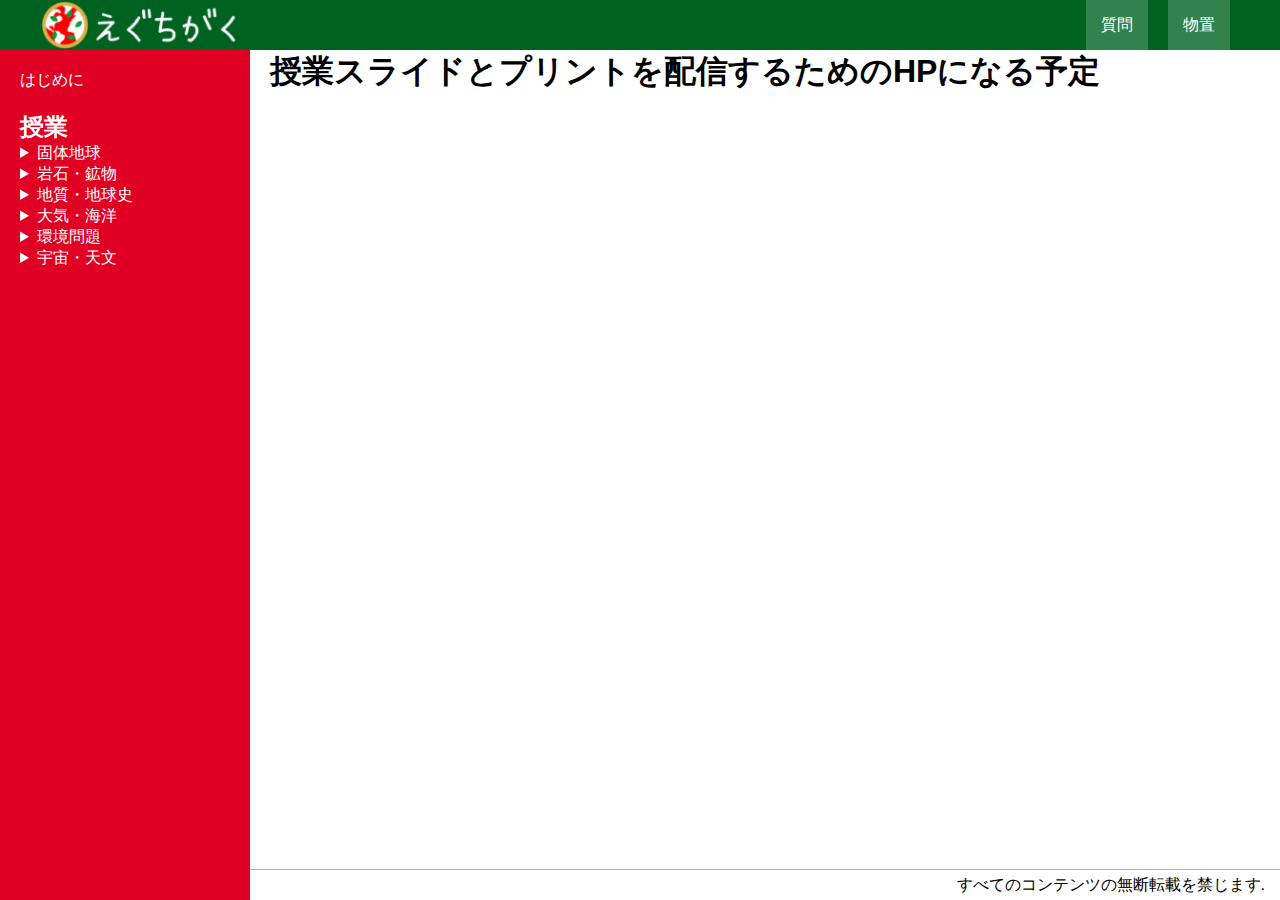
<file: index.html>
<!DOCTYPE html>
<html>
  <head>
    <meta charset="utf-8">
    <title>えぐちがく</title>
    <link rel="icon" href="icon_v2.png" />
    <link rel="stylesheet" href="index-stylesheet.css">
  </head>
  <body>
    <header>
      <div class="container">
        <a href="index.html"><img class="header-logo" src="header-logo_v2.png" alt="えぐちがく"></a>
        <div class="header-index">
          <ul>
            <li><a href="#">質問</a></li>
            <li><a href="#">物置</a></li>
          </ul>
        </div>
      </div>
    </header>
    <div class="index">
      <a class="index-start" href="start.html">はじめに</a>
      <div class="lessons">
        <h2>授業</h2>
        <div class="lesson">
          <details>
            <summary>固体地球</summary>
            <ol start="1">
              <li><a href="#">地球の形と大きさ</a></li>
              <li><a href="#"></a></li>
            </ol>
          </details>
        </div>
        <div class="lesson">
          <details>
            <summary>岩石・鉱物</summary>
            <ol start="1">
              <li></li>
              <li></li>
            </ol>
          </details>
        </div>
        <div class="lesson">
          <details>
            <summary>地質・地球史</summary>
            <ol start="1">
              <li></li>
              <li></li>
            </ol>
          </details>
        </div>
        <div class="lesson">
          <details>
            <summary>大気・海洋</summary>
            <ol start="1">
              <li></li>
              <li></li>
            </ol>
          </details>
        </div>
        <div class="lesson">
          <details>
            <summary>環境問題</summary>
            <ol start="1">
              <li></li>
              <li></li>
            </ol>
          </details>
        </div>
        <div class="lesson">
          <details>
            <summary>宇宙・天文</summary>
            <ol start="1">
              <li></li>
              <li></li>
            </ol>
          </details>
        </div>
      </div>
    </div>
    <div class="main">
      <h1>授業スライドとプリントを配信するためのHPになる予定</h1>
    </div>
    <footer>
      <p>すべてのコンテンツの無断転載を禁じます.</p>
    </footer>
  </body>
</html>
</file>
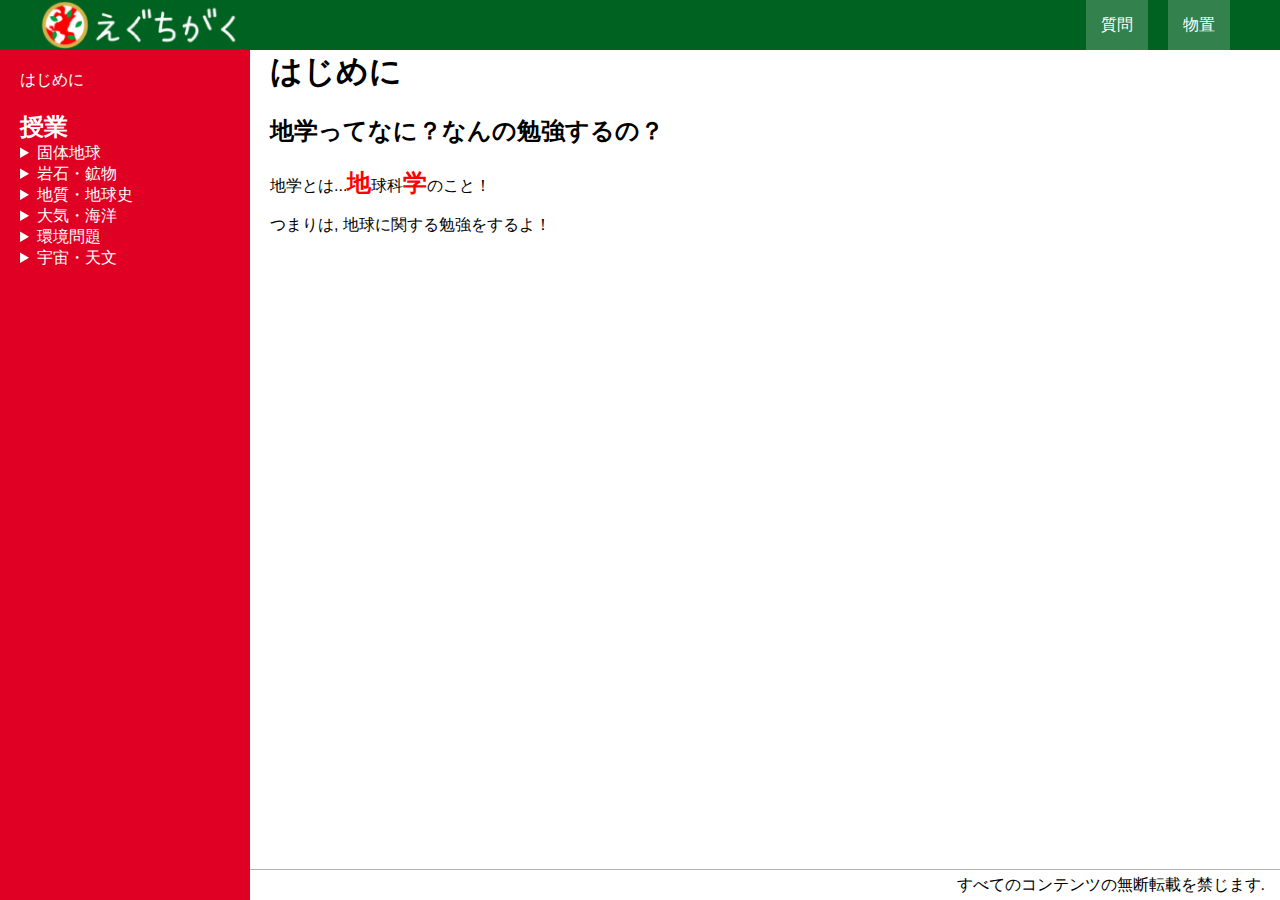
<file: start.html>
<!DOCTYPE html>
<html>
  <head>
    <meta charset="utf-8">
    <title>えぐちがく</title>
    <link rel="icon" href="icon_v2.png" />
    <link rel="stylesheet" href="index-stylesheet.css">
  </head>
  <body>
    <header>
      <div class="container">
        <a href="index.html"><img class="header-logo" src="header-logo_v2.png" alt="えぐちがく"></a>
        <div class="header-index">
          <ul>
            <li><a href="#">質問</a></li>
            <li><a href="#">物置</a></li>
          </ul>
        </div>
      </div>
    </header>
    <div class="index">
      <a class="index-start" href="#">はじめに</a>
      <div class="lessons">
        <h2>授業</h2>
        <div class="lesson">
          <details>
            <summary>固体地球</summary>
            <ol start="1">
              <li><a href="#">地球の形と大きさ</a></li>
              <li><a href="#"></a></li>
            </ol>
          </details>
        </div>
        <div class="lesson">
          <details>
            <summary>岩石・鉱物</summary>
            <ol start="1">
              <li></li>
              <li></li>
            </ol>
          </details>
        </div>
        <div class="lesson">
          <details>
            <summary>地質・地球史</summary>
            <ol start="1">
              <li></li>
              <li></li>
            </ol>
          </details>
        </div>
        <div class="lesson">
          <details>
            <summary>大気・海洋</summary>
            <ol start="1">
              <li></li>
              <li></li>
            </ol>
          </details>
        </div>
        <div class="lesson">
          <details>
            <summary>環境問題</summary>
            <ol start="1">
              <li></li>
              <li></li>
            </ol>
          </details>
        </div>
        <div class="lesson">
          <details>
            <summary>宇宙・天文</summary>
            <ol start="1">
              <li></li>
              <li></li>
            </ol>
          </details>
        </div>
      </div>
    </div>
    <div class="main">
      <h1>はじめに</h1>
      <h2>地学ってなに？なんの勉強するの？</h2>
      <p>地学とは...<span>地</span>球科<span>学</span>のこと！</p>
      <p>つまりは, 地球に関する勉強をするよ！</p>
    </div>
    <footer>
      <p>すべてのコンテンツの無断転載を禁じます.</p>
    </footer>
  </body>
</html>
</file>
<file: index-stylesheet.css>
body{
  margin:0;
  font-family:sans-serif;
}

ul,ol{
  margin: 0;
  padding-left:20px
}

a {
  text-decoration: none;
}

.container{
  max-width:1200px;
  width:100%;
  margin:0 auto;
}

header{
  height:50px;
  width:100%;
  background-color:rgba(0,98,33,1);
  color:white;
  position:fixed;
  top:0px;
  z-index:10;
}

.header-logo{
  height:50px;
  float:left;
}

.header-index{
  float:right;
}

.header-index li{
  float:left;
  list-style: none;
}

.header-index a{
  padding:0 15px;
  margin:0 10px;
  line-height:50px;
  display:block;
  background-color:rgba(255, 255, 255, 0.2);
  color:white;
  transition:all 0.5s;
}

.header-index a:hover{
  background-color:rgba(255, 255, 255, 0.4);
}

.index{
  width:230px;
  height:100%;
  position:fixed;
  top:50px;
  background-color:rgba(223,0,36,1);
  padding:20px 0 0 20px;
  color:white;
  z-index: 9;
}

.index-start{
  color:white;
}

.index h2{
  margin-bottom: 0px;
}

summary{
  cursor: pointer;
}

.lesson a{
  color:white;
}

.main{
  margin:50px 0 10px 270px;
}

footer{
  position:fixed;
  bottom:0;
  width:100%;
  height:30px;
  border-top:1px solid rgba(0,0,0,0.3);
  background-color:white;
}

footer p{
  text-align: right;
  margin:0;
  line-height: 30px;
  padding-right:15px;
}

span{
  color:red;
  font-weight:bold;
  font-size:24px;
}
</file>
